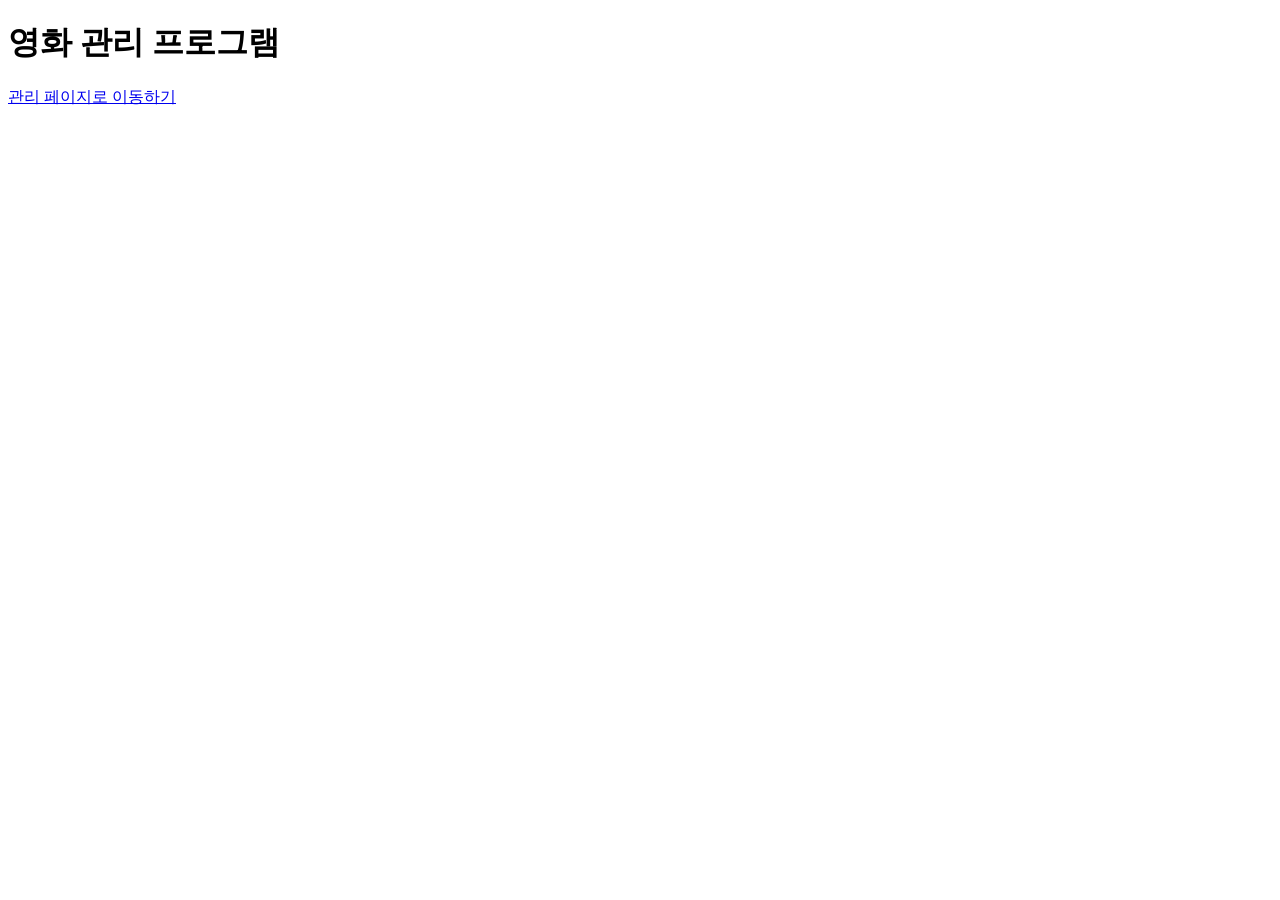
<file: index.html>
<!DOCTYPE html>
<html>
    <head>
        <meta charset="utf-8">
        <meta http-equiv="X-UA-Compatible" content="IE=edge">
        <title>CRUD</title>
        <meta name="description" content="">
        <meta name="viewport" content="width=device-width, initial-scale=1">
    </head>
    <body>
        <h1>영화 관리 프로그램</h1>
        <a href="crud.html" class="btn">관리 페이지로 이동하기</a>
    </body>
    <script>
  </script>
</html>
</file>
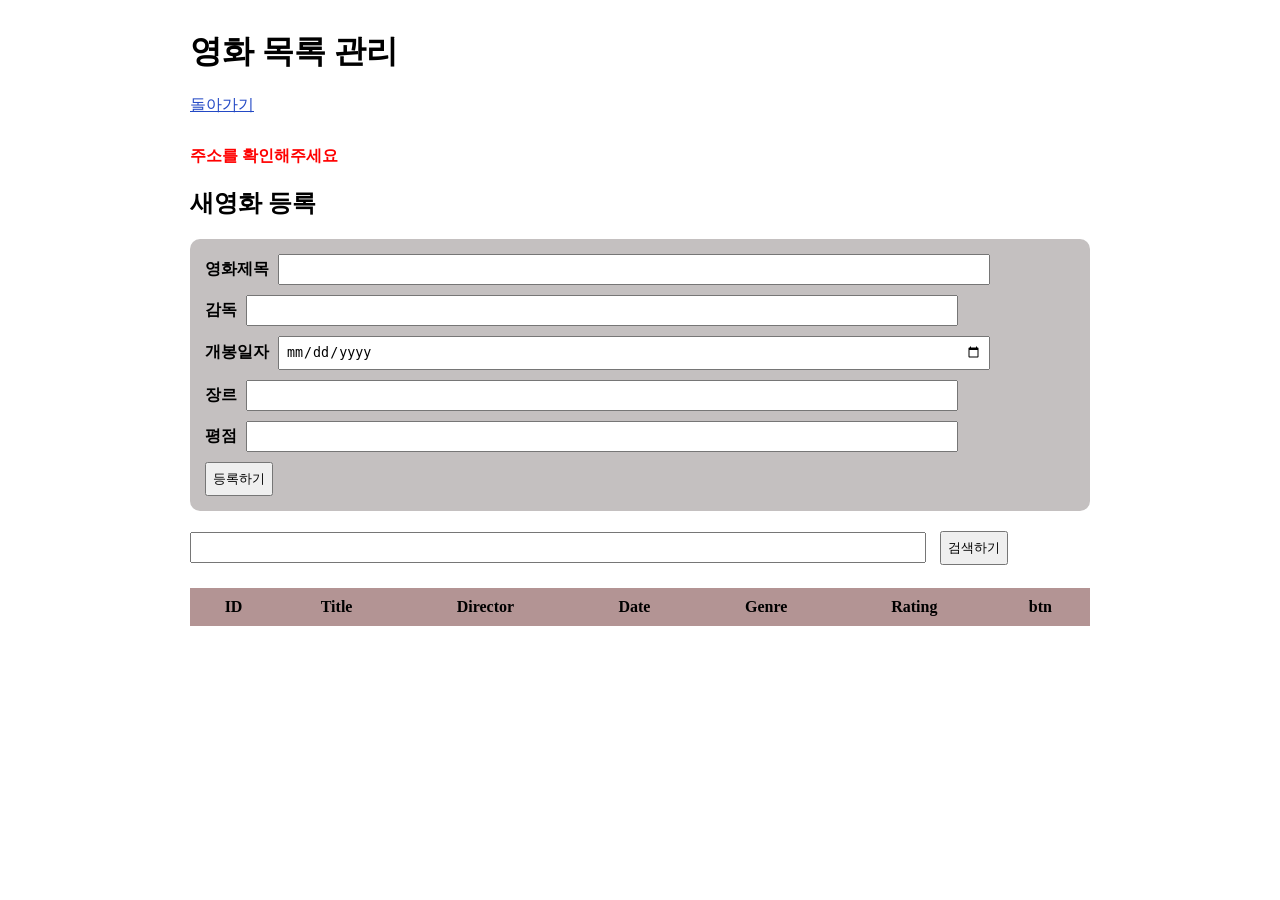
<file: crud.html>
<!DOCTYPE html>

<html>

<head>
    <meta charset="utf-8">
    <meta http-equiv="X-UA-Compatible" content="IE=edge">
    <title></title>
    <meta name="description" content="">
    <meta name="viewport" content="width=device-width, initial-scale=1">
    <link rel="stylesheet" href="style.css">
</head>

<body>
    <header>
        <h1>영화 목록 관리</h1>
        <a href="index.html">돌아가기</a>
    </header>
    <div id="errorBox"></div>
    <h2>새영화 등록</h2>
    <form id="crudForm">
        <label for="title">영화제목</label>
        <input type="text" id="title">
        <br>
        <label for="director">감독</label>
        <input type="text" id="director">
        <br>
        <label for="date">개봉일자</label>
        <input type="date" id="date">
        <br>
        <label for="genre">장르</label>
        <input type="text" id="genre">
        <br>
        <label for="rating">평점</label>
        <input type="text" id="rating">
        <br>
        <button type="submit" id="submitBtn">등록하기</button>
    </form>

    <input type="text" id="searchInput">
    <button type="submit" id="searchBtn">검색하기</button>
    <table>
        <thead>
            <tr>
                <th>ID</th>
                <th>Title</th>
                <th>Director</th>
                <th>Date</th>
                <th>Genre</th>
                <th>Rating</th>
                <th>btn</th>
            </tr>
        </thead>
        <tbody id="movieList">
        </tbody>
    </table>
    <script src="app.js"></script>
</body>
</html>
</file>
<file: style.css>
body {
    max-width: 900px;
    margin: 30px auto;
    padding: 0 20px;
}

header {
    padding-bottom: 10px;
    margin-bottom: 20px;
}

a {
    color: rgb(35, 73, 197);
}

#errorBox {
    color: red;
    font-weight: bold;
    margin: 10px 0;
}

form {
    background-color: rgb(196, 192, 192);
    padding: 15px;
    margin-bottom: 20px;
    border-radius: 10px;
}

label {
    font-weight: bold;
    margin-right: 5px;
}

input {
    padding: 6px;
    margin-right: 10px;
    margin-bottom: 10px;
    width: 80%;
}

button {
    padding: 6px;
    cursor: pointer;
    margin-right: 5px;
}

table {
    width: 100%;
    border-collapse: collapse;
    margin-top: 15px;
    background-color: aquamarine;
    border-radius: 10px;
}

th,
td {
    padding: 10px;
    text-align: center;
}

th {
    background-color: rgb(179, 148, 148);
    
}
</file>
